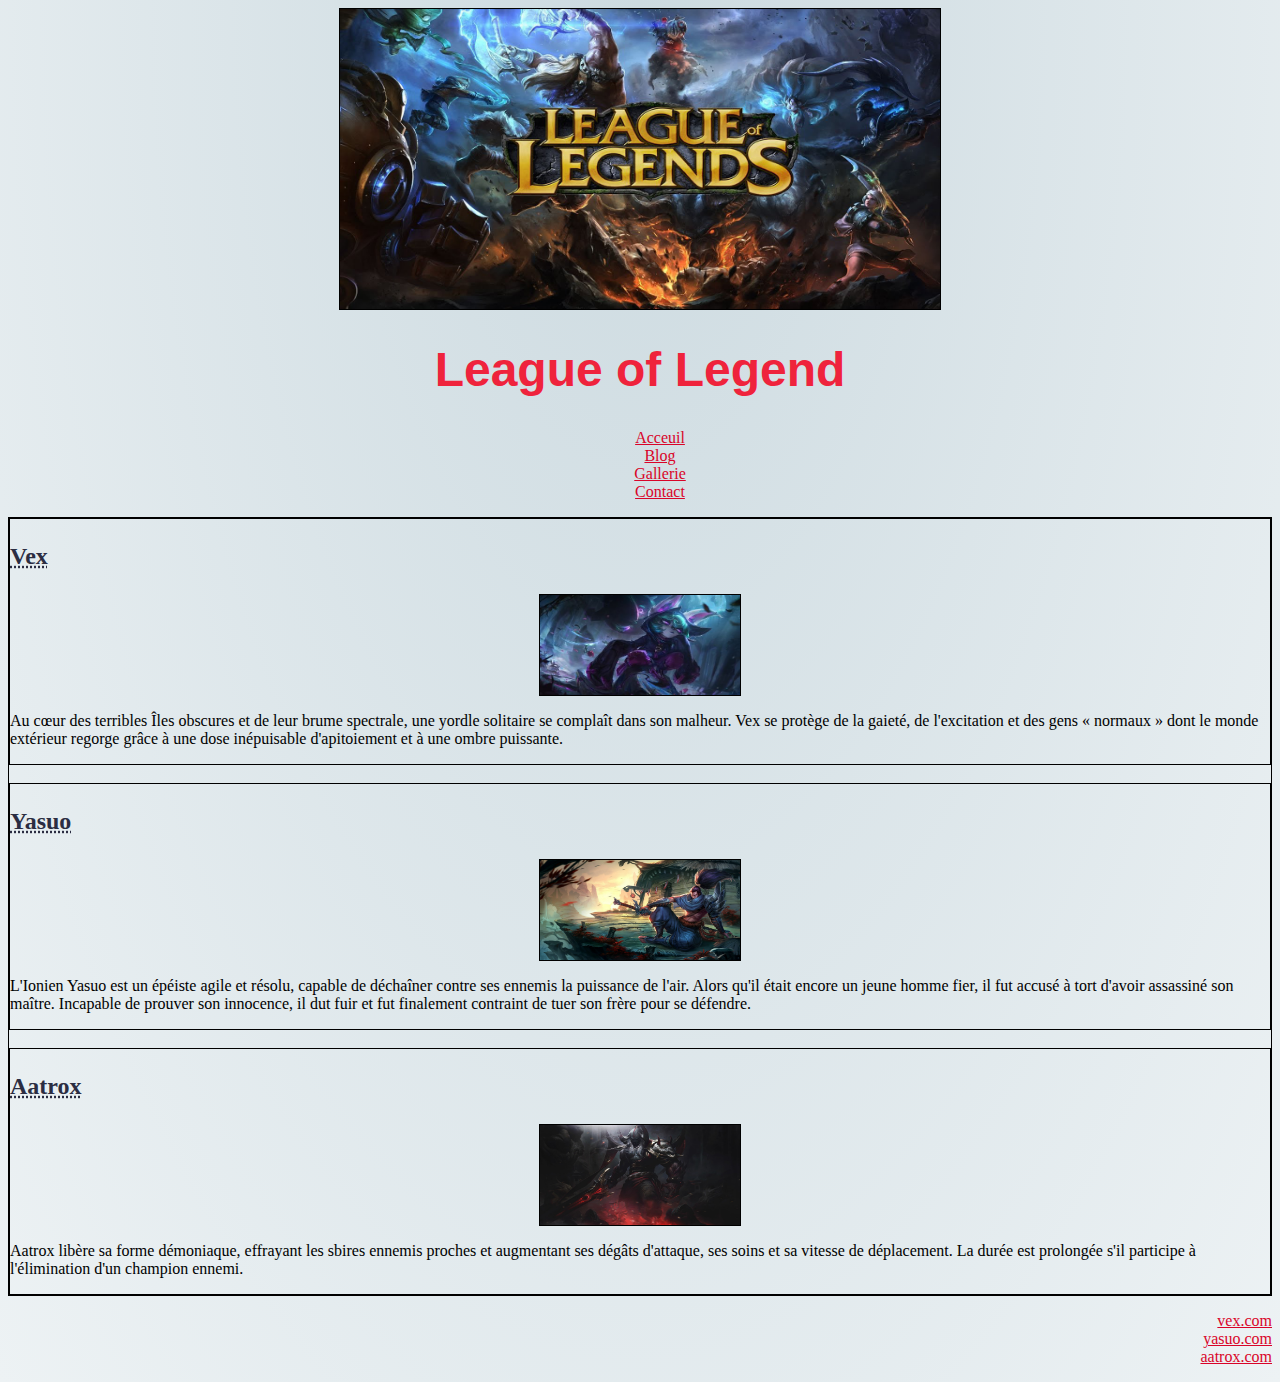
<file: index.html>
<!DOCTYPE html>
<html lang="fr">
<head>
    <meta charset="UTF-8">
    <title>Document</title>
    <link rel="stylesheet" href="evalcss.css">
</head>
<body>
    <header id="head1"> <img id="lol1" src="lol.jpg" alt="league of legend">
        <div>
            <h1>League of Legend</h1>
            <nav>
                <ul>
                    <li><a href="index.html">Acceuil</a></li>
                    <li><a href="#lol">Blog</a></li>
                    <li><a href="Gallerie">Gallerie</a></li>
                    <li><a href="contact.html">Contact</a></li>
                </ul>
            </nav>
        </div>
    </header>
    <section>
            
        <div class="lol">
            <h3>Vex</h3>
             <img src="vex.jpg" alt="Photo de vex" id="vex1">
            <p>Au cœur des terribles Îles obscures et de leur brume spectrale, une yordle solitaire se complaît dans son malheur. Vex se protège de la gaieté, de l'excitation et des gens « normaux » dont le monde extérieur regorge grâce à une dose inépuisable d'apitoiement et à une ombre puissante.</p>

            </div>
        <br>
        <div class="lol">
            <h3>Yasuo</h3>
            <img src="yasuo.jpg" alt="Photo de yasuo" id="yasuo1">
            <p>L'Ionien Yasuo est un épéiste agile et résolu, capable de déchaîner contre ses ennemis la puissance de l'air. Alors qu'il était encore un jeune homme fier, il fut accusé à tort d'avoir assassiné son maître. Incapable de prouver son innocence, il dut fuir et fut finalement contraint de tuer son frère pour se défendre.</p>
        </div>
        <br>
            <div class="lol">
                <h3>Aatrox</h3>
                <img src="aatrox.jpg" alt="Photo de Aatrox" id="aatrox1">
            <p>Aatrox libère sa forme démoniaque, effrayant les sbires ennemis proches et augmentant ses dégâts d'attaque, ses soins et sa vitesse de déplacement. La durée est prolongée s'il participe à l'élimination d'un champion ennemi.</p>
            </div>
            
    </section>
    <footer>
        <ul>
            <li><a href="https://www.vex.com">vex.com</a></li>
            <li><a href="https://www.yasuo.com">yasuo.com</a></li>
            <li><a href="https://www.aatrox.com">aatrox.com</a></li>
        </ul>
    </footer>
</body>
</html>
</file>
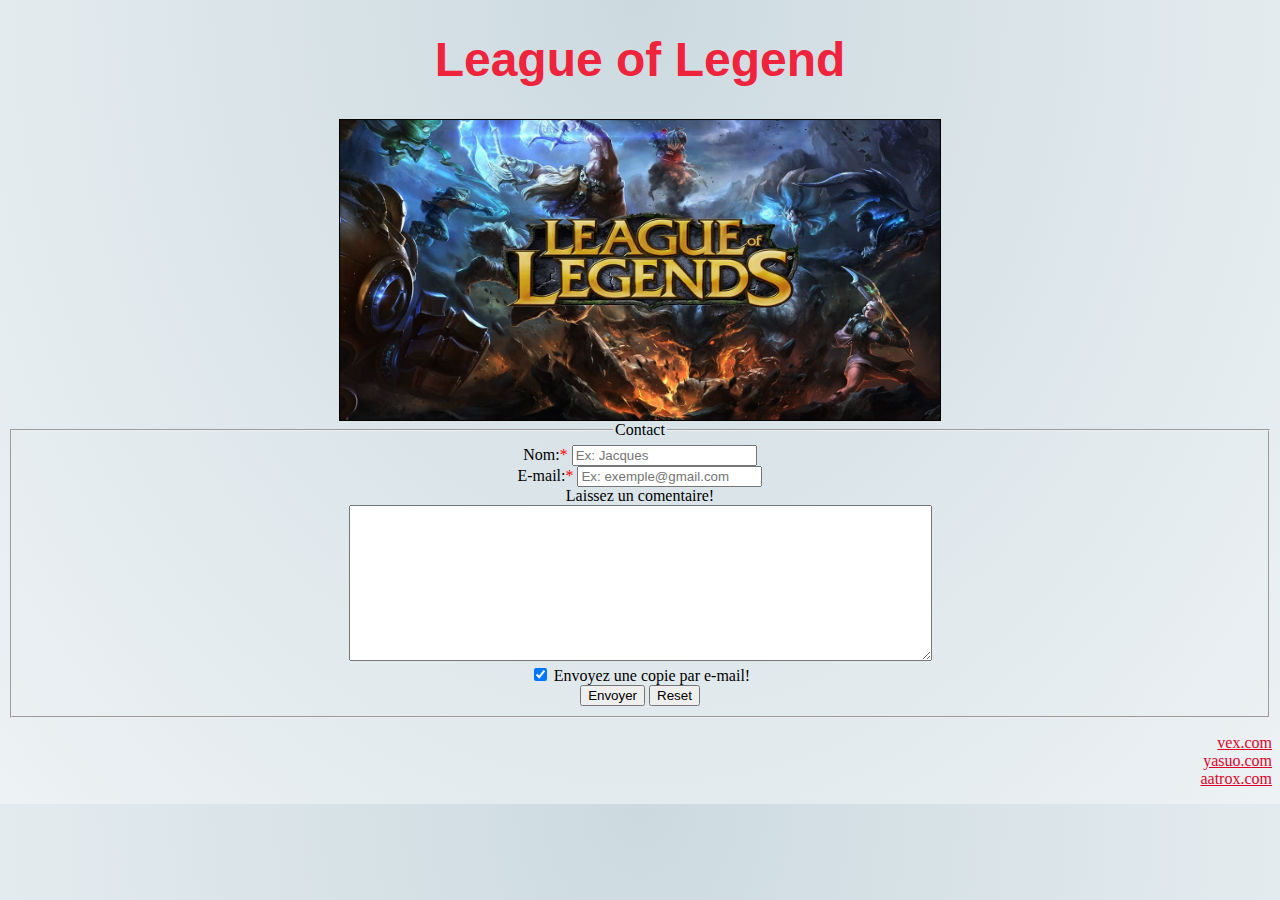
<file: contact.html>
<!DOCTYPE html>
<html lang="fr">
<head>
    <meta charset="UTF-8">
    <title>Document</title>
    <link rel="stylesheet" href="evalcss.css">
</head>
<body>
    <header>
        <h1>League of Legend</h1>
        <form method="POST" action="Lol.php">
            <header id="head1"> <img id="lol1" src="lol.jpg" alt="league of legend">
            <fieldset>
                <legend>Contact</legend>
                <div>
                    <label for="nom">Nom:<span>*</span></label>
                    <input type="text" name="nom" placeholder="Ex: Jacques" maxlength="20" id="nom" minlength="2" required>
                </div>
                <div>
                    <label for="email">E-mail:<span>*</span></label>
                    <input type="text" name="email" placeholder="Ex: exemple@gmail.com" maxlength="20" id="email" minlength="2" required>
                </div>
                <div>
                    <label for="longtext">Laissez un comentaire!</label>
                <br>
                    <textarea name="longtext" id="longtext" cols="70" rows="10"></textarea>
                </div>
                <div>
                    <input type="checkbox" id="check1" checked name="check1"> <label for="check1">Envoyez une copie par e-mail!</label>
                </div>
                <div>
                    <input type="submit" value="Envoyer"> 
                    <input type="reset" value="Reset">
                </div>
            </fieldset>
        </form>
    </header>
    <footer>
        <ul>
            <li><a href="https://www.vex.com">vex.com</a></li>
            <li><a href="https://www.yasuo.com">yasuo.com</a></li>
            <li><a href="https://www.aatrox.com">aatrox.com</a></li>
        </ul>
    </footer>
</body>
</html>
</file>
<file: evalcss.css>
#lol1{
    width: 600px;
    height: 300px;
}#vex1{
    width: 200px;
    height: 100px;
}
#yasuo1{
    width: 200px;
    height: 100px;
}
#aatrox1{
    width: 200px;
    height: 100px;
}
body{
    background-image:radial-gradient(at top center, #CCDAE0, #EDF2F4) ;
}
#head1{
    text-align: center;
}
ul{
    list-style: none;
}
h1{color: #EF233C;
    font-size: 300%;
    font-weight: bold;
    font-family: Impact, Haettenschweiler, 'Arial Narrow Bold', sans-serif;
    text-align: center;
}
h3{
    color: #2B2D42;
    font-size: x-large;
    font-weight: 700;
    text-decoration: underline dotted;
}

section{
    border: solid 1px;
}
img{
    margin: auto;
    display: flex;
    border: solid 1px;
}
footer{
    text-align: right;
}
a{
    color: #D90429;
}
a:visited{
    text-decoration: gray;
}
a:hover{
    color:#2B2D42;
}
.lol{
    border: 1px solid black;
}
span{
    color: red;
}
</file>
